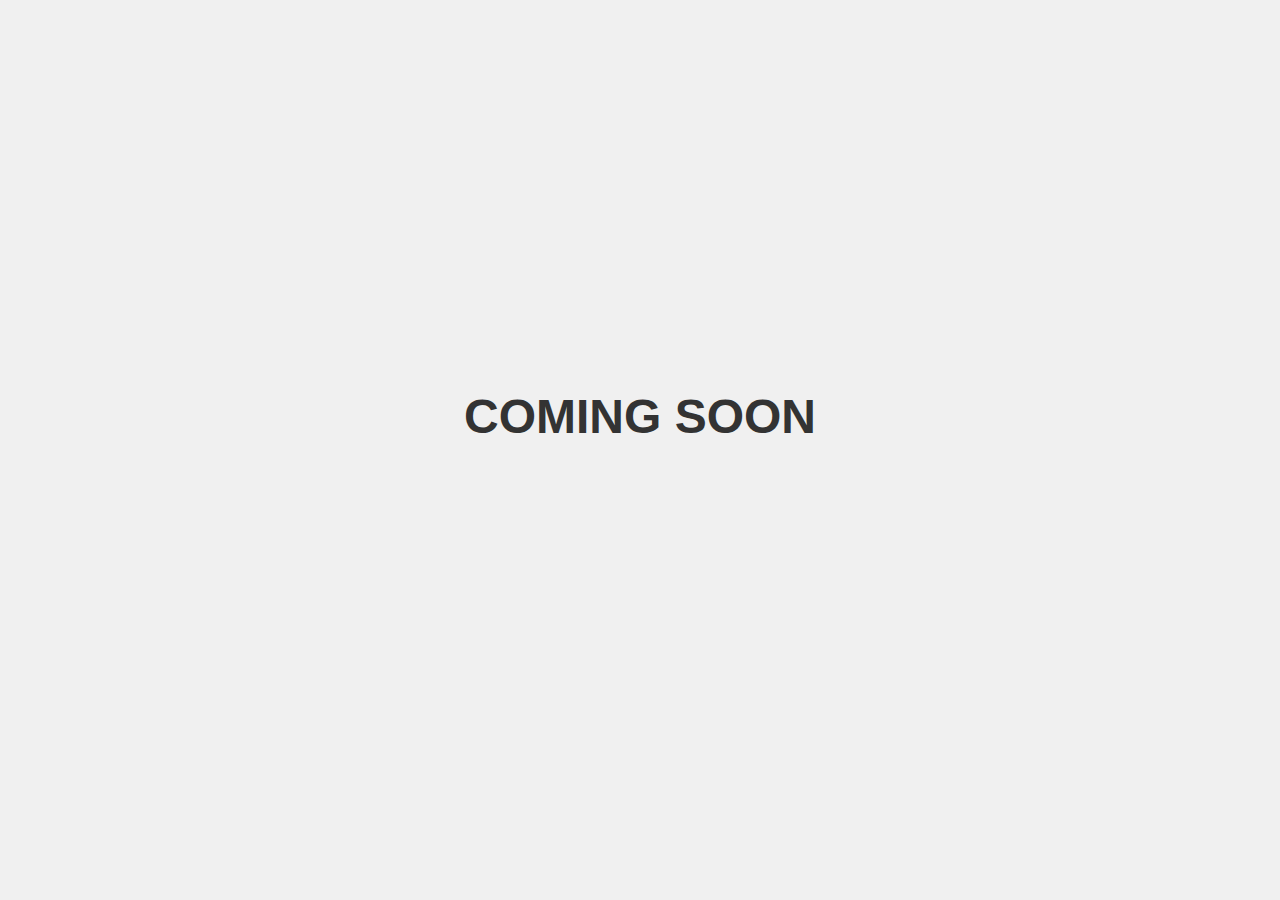
<file: index.html>
<!DOCTYPE html>
<html lang="fr">
<head>
    <meta charset="UTF-8">
    <meta name="viewport" content="width=device-width, initial-scale=1.0">
    <title>Horloge en temps réel</title>
    <link rel="stylesheet" href="style.css">
    <!-- Sécurité -->
    <meta http-equiv="Content-Security-Policy" content="default-src 'self'; script-src 'self' 'unsafe-inline' https://www.googletagmanager.com; style-src 'self'; img-src 'self' data:; object-src 'none'; base-uri 'self';">
    <meta http-equiv="X-Frame-Options" content="DENY">
    <meta http-equiv="X-Content-Type-Options" content="nosniff">
    <meta name="referrer" content="strict-origin-when-cross-origin">
    <!-- Google Tag Manager -->
    <script>(function(w,d,s,l,i){w[l]=w[l]||[];w[l].push({'gtm.start':
    new Date().getTime(),event:'gtm.js'});var f=d.getElementsByTagName(s)[0],
    j=d.createElement(s),dl=l!='dataLayer'?'&l='+l:'';j.async=true;j.src=
    'https://www.googletagmanager.com/gtm.js?id='+i+dl;f.parentNode.insertBefore(j,f);
    })(window,document,'script','dataLayer','GTM-NJ66XMLK');</script>
    <!-- End Google Tag Manager -->
</head>
<body>
    <!-- Google Tag Manager (noscript) -->
    <noscript><iframe src="https://www.googletagmanager.com/ns.html?id=GTM-NJ66XMLK"
    height="0" width="0" style="display:none;visibility:hidden"></iframe></noscript>
    <!-- End Google Tag Manager (noscript) -->
    <div id="container">
        <h1>COMING SOON</h1>
        <div id="horloge"></div>
        <div class='cursor' id="cursor"></div>
    </div>
    <script src="script.js"></script>
</body>
</html>
</file>
<file: style.css>
body {
    display: flex;
    justify-content: center;
    align-items: center;
    min-height: 100vh;
    background-color: #f0f0f0;
    font-family: sans-serif;
    margin: 0;
}

#container {
    text-align: center;
}

h1 {
    font-size: 3rem;
    margin-bottom: 100px;
    color: #333;
}

#horloge {
    font-size: 4rem;
    font-weight: bold;
}

.cursor {
  position: fixed;
  border-radius: 50%;
  transform: translateX(-50%) translateY(-50%);
  pointer-events: none;
  left: -100px;
  top: 50%;
  mix-blend-mode: difference;
  background-color: white;
  z-index: 10000;
  border: 2px solid white;
  height: 30px;
  width: 30px;
  transition: all 300ms ease-out;
}
</file>
